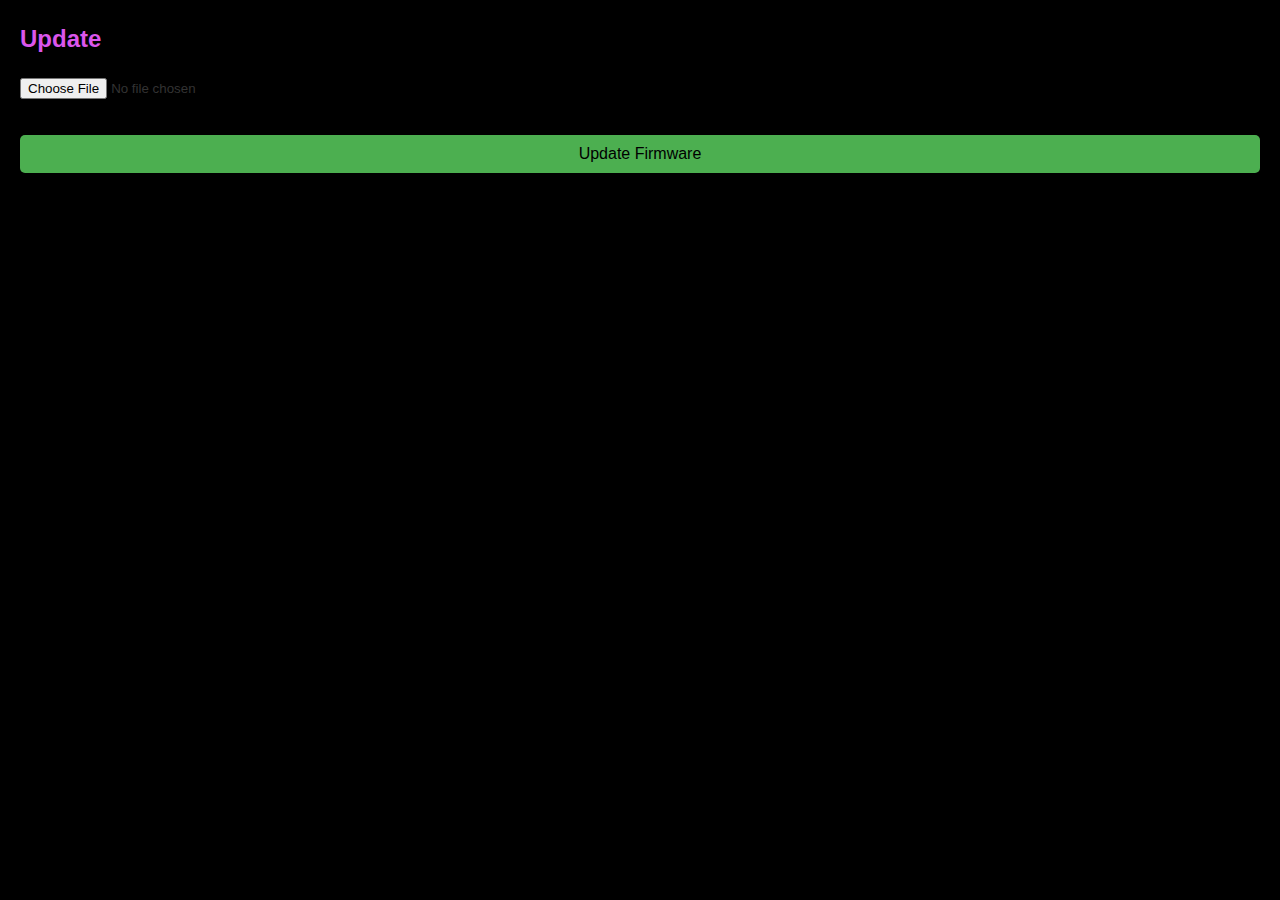
<file: data/update.html>
<!-- creare a updater page with a check for updates button to check a central server and a file upload input with button that lets users update the bin/spiffs-->

<!DOCTYPE html>
<html lang="en">
	<head>
		<meta charset="UTF-8" />
		<meta
			name="viewport"
			content="width=device-width, initial-scale=1.0" />
		<title>Update</title>
		<link
			rel="icon"
			type="image/x-icon"
			href="/favicon.ico" />
		<link
			rel="stylesheet"
			href="style.css" />
	</head>

	<body>
		<div id="header"></div>

		<h1>Update</h1>
		<form
			action="/update"
			method="POST"
			enctype="multipart/form-data">
			<input
				type="file"
				name="firmware" /><br />
			<input
				type="submit"
				value="Update Firmware" />
		</form>

		<!-- load the header.js script -->
		 		<script src="header.js"></script>

	</body>
</html>
</file>
<file: data/style.css>
* {
	box-sizing: border-box;
	margin: 0;
	padding: 0;
}

#log {
	background-color: #1e1e1e; /* Dark background for better readability */
	color: #dcdcdc; /* Light gray text for contrast */
	border: 1px solid #444; /* Subtle border */
	padding: 10px;
	width: 100%;
	height: 400px; /* Set height for scrollable area */
	overflow-y: auto; /* Smooth vertical scrolling */
	font-family: 'Courier New', Courier, monospace; /* Monospace font for log */
	font-size: 14px; /* Readable font size */
	line-height: 1.6; /* Spacing between lines for readability */
	white-space: pre-wrap; /* Preserve formatting, wrap text if needed */
	box-shadow: 0px 4px 8px rgba(0, 0, 0, 0.2); /* Subtle shadow effect */
	border-radius: 5px; /* Rounded corners */
	scroll-behavior: smooth; /* Smooth scrolling */
}
summary {
	font-weight: bold; /* Optional, makes it stand out */
	color: inherit; /* Matches the color of surrounding <p> elements */
	cursor: pointer;
	color: #db56ec;

	padding: 5px 0;
}

details p {
	margin: 0; /* Optional, removes default margin if needed */
}
body {
	font-family: Arial, sans-serif;
	background-color: #000;
	color: #333;
	line-height: 1.6;
	padding: 20px;
}

.container {
	max-width: 500px; /* Control max width */
	margin: 50px auto;
	background-color: #222;
	padding: 20px;
	box-shadow: 0 0 10px rgba(0, 0, 0, 0.1);
	border-radius: 10px;
	text-align: center;
	overflow-wrap: break-word; /* This helps wrap text in the container */
}

h1 {
	font-size: 24px;
	color: #db56ec;
	margin-bottom: 20px;
}

p {
	margin-bottom: 20px;
	font-size: 16px;
	color: #db56ec;
	word-wrap: break-word; /* Ensures long words will wrap */
	white-space: normal; /* Ensures text can wrap to the next line */
}

form {
	display: flex;
	flex-direction: column;
}

label {
	font-weight: bold;
	margin-top: 10px;
	text-align: left;
	color: #db56ec;
}

input[type='text'],
input[type='password'],
input[type='number'] {
	padding: 10px;
	margin-top: 5px;
	margin-bottom: 20px;
	border: 1px solid #ccc;
	border-radius: 5px;
	width: 100%;
	font-size: 14px;
}

input[type='checkbox'] {
	margin-top: 5px;
	margin-bottom: 20px;
	align-self: flex-start;
}

input[type='submit'] {
	background-color: #4caf50;
	color: #000000;
	padding: 10px;
	border: none;
	border-radius: 5px;
	cursor: pointer;
	width: 100%;
	font-size: 16px;
	margin-top: 10px;
}

input[type='submit']:hover {
	background-color: #45a049;
}

input[type='submit']:focus {
	outline: 2px solid #db56ec; /* Focus outline for accessibility */
}

button {
	margin-top: 20px;
	padding: 10px;
	border: none;
	border-radius: 5px;
	background-color: #f44336;
	color: #000000;
	cursor: pointer;
	font-size: 16px;
	width: 100%;
}

button:hover {
	background-color: #e53935;
}

button:focus {
	outline: 2px solid #db56ec; /* Focus outline for accessibility */
}

.view-stats-btn {
	background-color: #008cba;
}

.view-stats-btn:hover {
	background-color: #007bb5;
}

.bg-danger {
	background-color: #f44336;
	color: #000000;
	padding: 10px;
	margin-bottom: 20px;

	margin-top: 20px;
	border-radius: 5px;
}
.bg-success {
	background-color: #4caf50;
	color: #000000;
	padding: 10px;
	margin-bottom: 20px;
	margin-top: 20px;
	border-radius: 5px;
}
</file>
